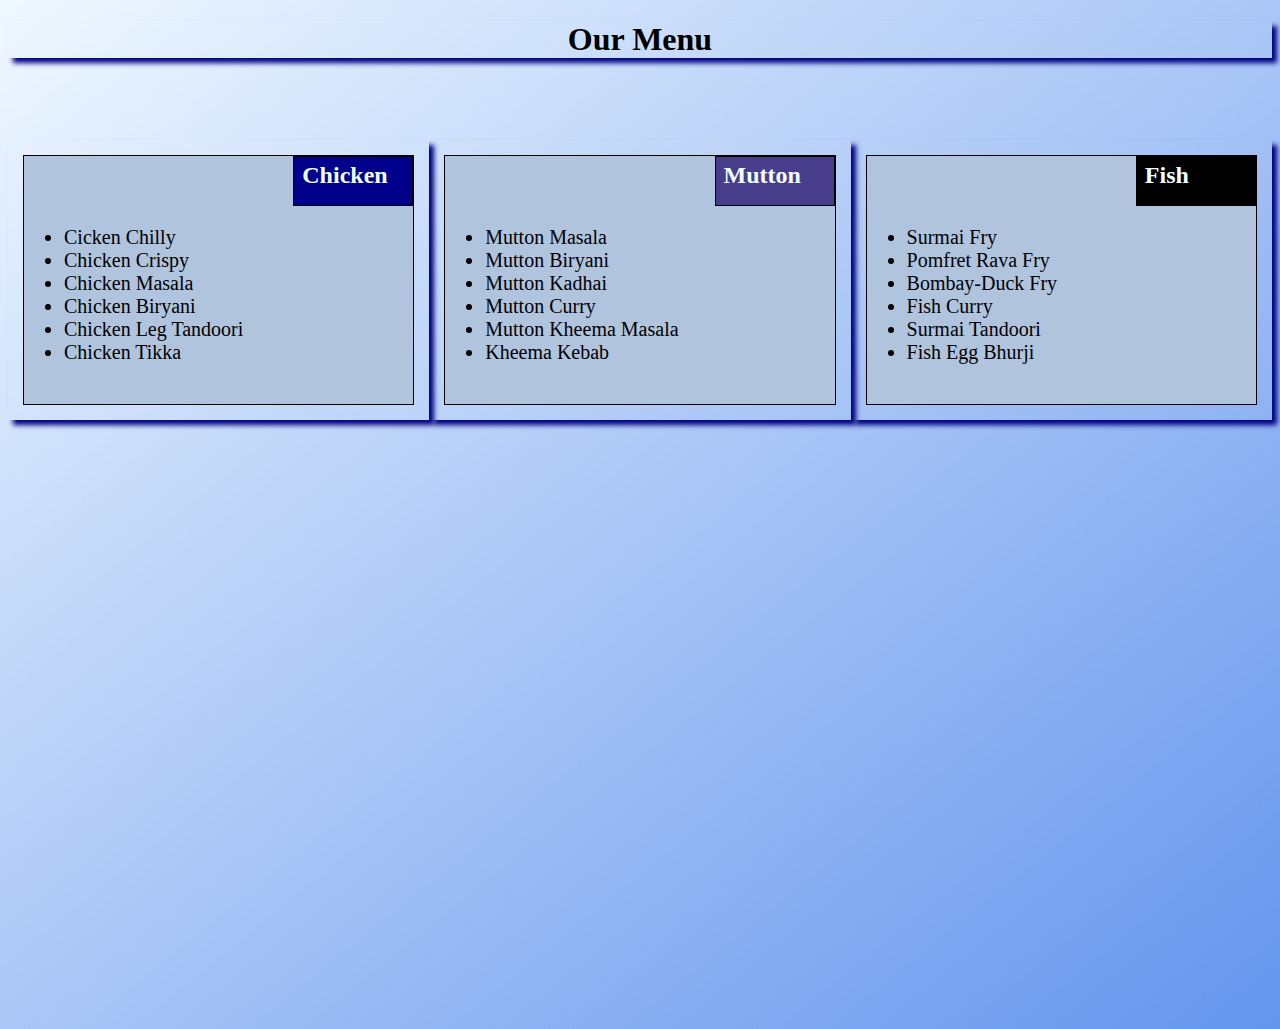
<file: module2-solution/index.html>
<!DOCTYPE html>
<html>
<head>
	<meta charset="utf-8">
	<meta http-equiv="X-UA-Compatible" content="IE=edge">
	<title>Module 2 Assignment</title>
	<meta name="viewport" content="width=device-width, initial-scale=1">
	<link rel="stylesheet" href="css/styles.css">
</head>
<body>
<h1>Our Menu</h1>

<div class="row">
	<div class="col-lg-4 col-md-6 col-sm-12">
  		<section>
  			<h2 id="chicken">Chicken</h2>
  				<ul>
  					<li>Cicken Chilly</li>
  					<li>Chicken Crispy</li>
  					<li>Chicken Masala</li>
  					<li>Chicken Biryani</li>
  					<li>Chicken Leg Tandoori</li>
  					<li>Chicken Tikka</li>
  				</ul>
  		</section>	
	</div>
</div>

<div class="row">
	<div class="col-lg-4 col-md-6 col-sm-12">
  		<section>
  			<h2 id="mutton">Mutton</h2>
  				<ul>
  					<li>Mutton Masala</li>
  					<li>Mutton Biryani</li>
  					<li>Mutton Kadhai</li>
  					<li>Mutton Curry</li>
  					<li>Mutton Kheema Masala</li>
  					<li>Kheema Kebab</li>
  				</ul>
  		</section>
	</div>
</div>
 
<div class="row">
	<div class="col-lg-4 col-md-12 col-sm-12">
  		<section>
  			<h2 id="fish">Fish</h2>
  				<ul>
  					<li>Surmai Fry</li>
  					<li>Pomfret Rava Fry</li>
  					<li>Bombay-Duck Fry</li>
  					<li>Fish Curry</li>
  					<li>Surmai Tandoori</li>
  					<li>Fish Egg Bhurji</li>
  				</ul>
  		</section>
	</div>
</div>

</body>
</html>
</file>
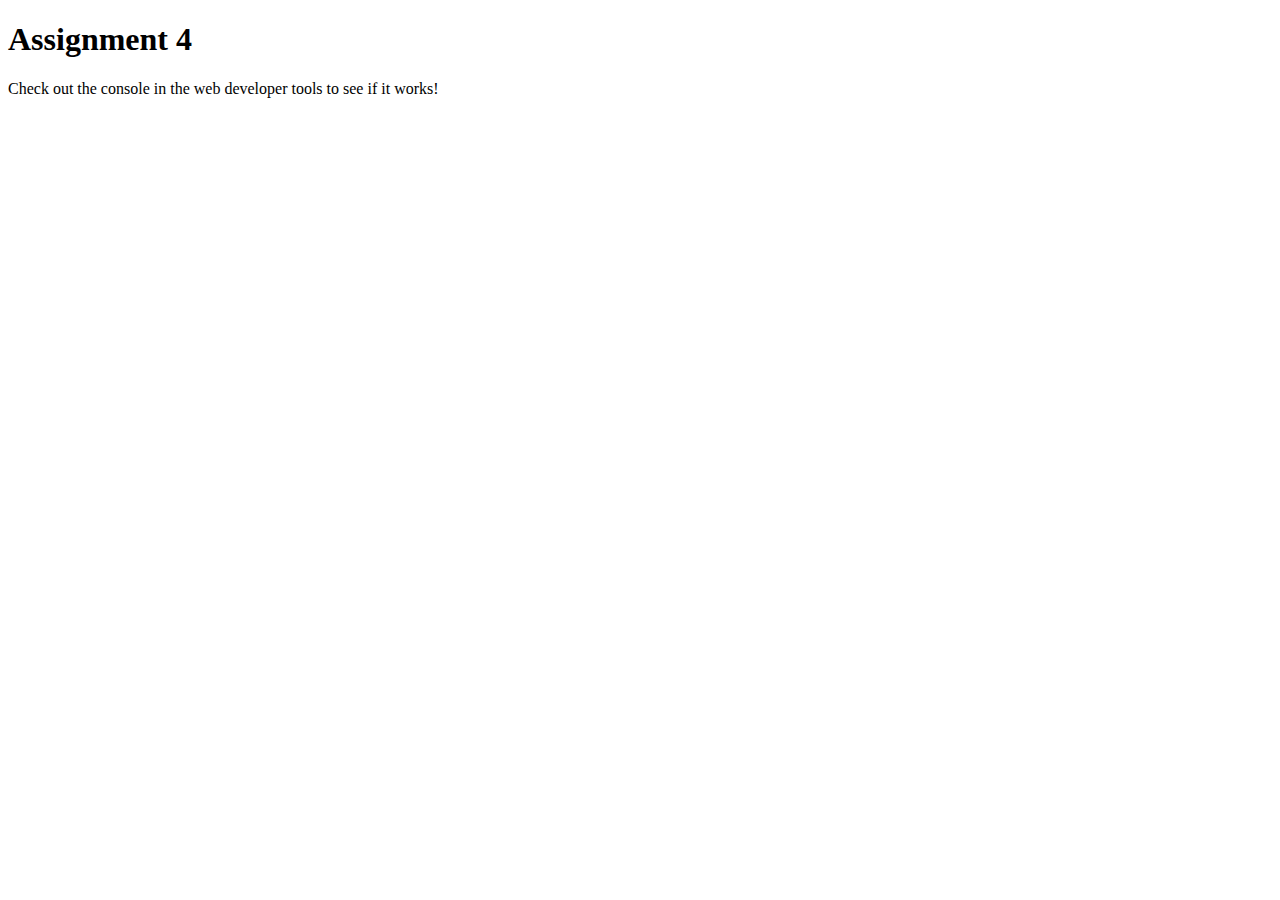
<file: module4-solution/index.html>
<!DOCTYPE html>
<html>
<head>
	<meta charset="utf-8">
	<title>Module 4 Assignment</title>
	<script src="Hello.js"></script>
    <script src="GoodBye.js"></script>
    <script src="script.js"></script>
</head>
<body>
	<h1>Assignment 4</h1>
    <p>Check out the console in the web developer tools to see if it works!</p>
</body>
</html>
</file>
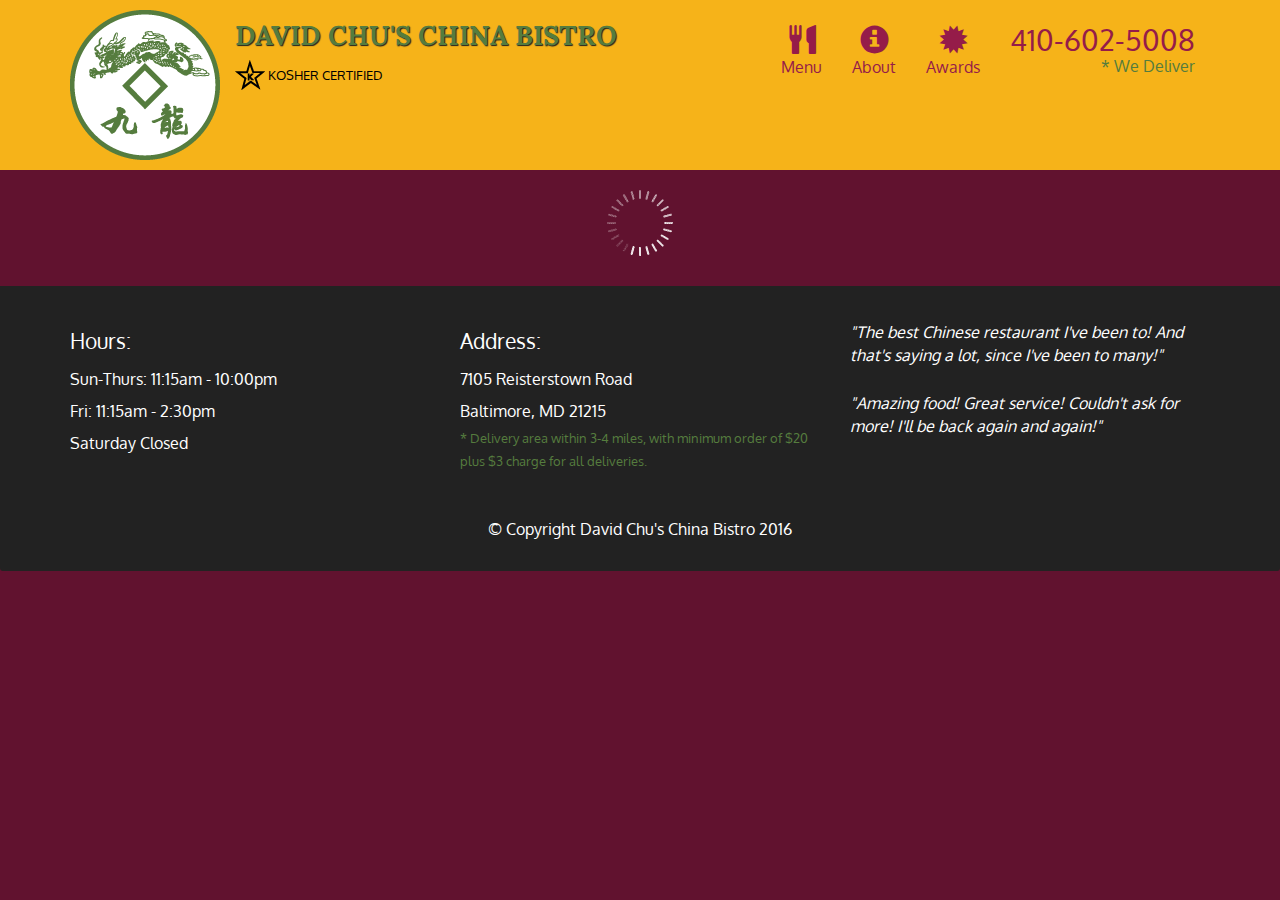
<file: module5-solution/index.html>
<!doctype html>
<html lang="en">
  <head>
    <meta charset="utf-8">
    <meta http-equiv="X-UA-Compatible" content="IE=edge">
    <meta name="viewport" content="width=device-width, initial-scale=1">
    <title>David Chu's China Bistro</title>
    <link rel="stylesheet" href="css/bootstrap.min.css">
    <link rel="stylesheet" href="css/styles.css">
    <link href='https://fonts.googleapis.com/css?family=Oxygen:400,300,700' rel='stylesheet' type='text/css'>
    <link href='https://fonts.googleapis.com/css?family=Lora' rel='stylesheet' type='text/css'>
  </head>
<body>
  <header>
    <nav id="header-nav" class="navbar navbar-default">
      <div class="container">
        <div class="navbar-header">
          <a href="index.html" class="pull-left visible-md visible-lg">
            <div id="logo-img" alt="Logo image"></div>
          </a>

          <div class="navbar-brand">
            <a href="index.html"><h1>David Chu's China Bistro</h1></a>
            <p>
              <img src="images/star-k-logo.png" alt="Kosher certification">
              <span>Kosher Certified</span>
            </p>
          </div>

          <button id="navbarToggle" type="button" class="navbar-toggle collapsed" data-toggle="collapse" data-target="#collapsable-nav" aria-expanded="false">
            <span class="sr-only">Toggle navigation</span>
            <span class="icon-bar"></span>
            <span class="icon-bar"></span>
            <span class="icon-bar"></span>
          </button>
        </div>
        
        <div id="collapsable-nav" class="collapse navbar-collapse">
           <ul id="nav-list" class="nav navbar-nav navbar-right">
            <li id="navHomeButton" class="visible-xs active">
              <a href="index.html">
                <span class="glyphicon glyphicon-home"></span> Home</a>
            </li>
            <li id="navMenuButton">
              <a href="#" onclick="$dc.loadMenuCategories();">
                <span class="glyphicon glyphicon-cutlery"></span><br class="hidden-xs"> Menu</a>
            </li>
            <li>
              <a href="#">
                <span class="glyphicon glyphicon-info-sign"></span><br class="hidden-xs"> About</a>
            </li>
            <li>
              <a href="#">
                <span class="glyphicon glyphicon-certificate"></span><br class="hidden-xs"> Awards</a>
            </li>
            <li id="phone" class="hidden-xs">
              <a href="tel:410-602-5008">
                <span>410-602-5008</span></a><div>* We Deliver</div>
            </li>
          </ul><!-- #nav-list -->
        </div><!-- .collapse .navbar-collapse -->
      </div><!-- .container -->
    </nav><!-- #header-nav -->
  </header>

  <div id="call-btn" class="visible-xs">
    <a class="btn" href="tel:410-602-5008">
    <span class="glyphicon glyphicon-earphone"></span>
    410-602-5008
    </a>
  </div>
  <div id="xs-deliver" class="text-center visible-xs">* We Deliver</div>

  <div id="main-content" class="container"></div>

  <footer class="panel-footer">
    <div class="container">
      <div class="row">
        <section id="hours" class="col-sm-4">
          <span>Hours:</span><br>
          Sun-Thurs: 11:15am - 10:00pm<br>
          Fri: 11:15am - 2:30pm<br>
          Saturday Closed
          <hr class="visible-xs">
        </section>
        <section id="address" class="col-sm-4">
          <span>Address:</span><br>
          7105 Reisterstown Road<br>
          Baltimore, MD 21215
          <p>* Delivery area within 3-4 miles, with minimum order of $20 plus $3 charge for all deliveries.</p>
          <hr class="visible-xs">
        </section>
        <section id="testimonials" class="col-sm-4">
          <p>"The best Chinese restaurant I've been to! And that's saying a lot, since I've been to many!"</p>
          <p>"Amazing food! Great service! Couldn't ask for more! I'll be back again and again!"</p>
        </section>
      </div>
      <div class="text-center">&copy; Copyright David Chu's China Bistro 2016</div>
    </div>
  </footer>

  <!-- jQuery (Bootstrap JS plugins depend on it) -->
  <script src="js/jquery-2.1.4.min.js"></script>
  <script src="js/bootstrap.min.js"></script>
  <script src="js/ajax-utils.js"></script>
  <script src="js/script.js"></script>
</body>
</html>
</file>
<file: module2-solution/css/styles.css>
*{
	box-sizing: border-box;
}
body{
	background-image: linear-gradient(to right bottom, aliceblue, cornflowerblue);
	height: 1000px;
	font-family: Comic Sans MS, Comic Sans;
}
h1{
	text-align: center;
	box-shadow: 5px 5px 5px navy;
}

section {
  border: 1px solid black;
  background-color: lightsteelblue;
  height: 250px;
}
h2{
	float: right;
	color: azure;
	border: 1px solid black;
	padding: 5px 8px 5px 8px;
	margin-top: 0;
	margin-bottom: 20px;
	width: 120px;
	height: 50px;
}
ul{
	clear: right;
	width: 90%;
	font-size: 20px;
}
#chicken{
	background-color: darkblue;
}
#mutton{
	background-color: darkslateblue;
}
#fish{
	background-color: black;
}

.row{
	width: 100%;
}

/*____Desktop____*/
@media (min-width: 992px) {
  .col-lg-1, .col-lg-2, .col-lg-3, .col-lg-4, .col-lg-5, .col-lg-6, .col-lg-7, .col-lg-8, .col-lg-9, .col-lg-10, .col-lg-11, .col-lg-12 {
    float: left;
    padding: 15px;
    box-shadow: 5px 5px 5px navy;
    margin-top: 60px;
  }
  .col-lg-1 {
    width: 8.33%;
  }
  .col-lg-2 {
    width: 16.66%;
  }
  .col-lg-3 {
    width: 25%;
  }
  .col-lg-4 {
    width: 33.33%;
  }
  .col-lg-5 {
    width: 41.66%;
  }
  .col-lg-6 {
    width: 50%;
  }
  .col-lg-7 {
    width: 58.33%;
  }
  .col-lg-8 {
    width: 66.66%;
  }
  .col-lg-9 {
    width: 74.99%;
  }
  .col-lg-10 {
    width: 83.33%;
  }
  .col-lg-11 {
    width: 91.66%;
  }
  .col-lg-12 {
    width: 100%;
  }
}


/*____Tablet____*/
@media (min-width: 768px) and (max-width: 991px) {
  .col-md-1, .col-md-2, .col-md-3, .col-md-4, .col-md-5, .col-md-6, .col-md-7, .col-md-8, .col-md-9, .col-md-10, .col-md-11, .col-md-12 {
    float: left;
    padding: 15px;
    box-shadow: 5px 5px 5px navy;
    margin-top: 60px;
  }
  .col-md-1 {
    width: 8.33%;
  }
  .col-md-2 {
    width: 16.66%;
  }
  .col-md-3 {
    width: 25%;
  }
  .col-md-4 {
    width: 33.33%;
  }
  .col-md-5 {
    width: 41.66%;
  }
  .col-md-6 {
    width: 50%;
  }
  .col-md-7 {
    width: 58.33%;
  }
  .col-md-8 {
    width: 66.66%;
  }
  .col-md-9 {
    width: 74.99%;
  }
  .col-md-10 {
    width: 83.33%;
  }
  .col-md-11 {
    width: 91.66%;
  }
  .col-md-12 {
    width: 100%;
  }
}
/*____Mobile____*/
@media (max-width: 767px) {
  .col-sm-1, .col-sm-2, .col-sm-3, .col-sm-4, .col-sm-5, .col-sm-6, .col-sm-7, .col-sm-8, .col-sm-9, .col-sm-10, .col-sm-11, .col-sm-12 {
    float: left;
    padding: 15px;
    box-shadow: 5px 5px 5px navy;
    margin-top: 60px;
  }
  .col-sm-1 {
    width: 8.33%;
  }
  .col-sm-2 {
    width: 16.66%;
  }
  .col-sm-3 {
    width: 25%;
  }
  .col-sm-4 {
    width: 33.33%;
  }
  .col-sm-5 {
    width: 41.66%;
  }
  .col-sm-6 {
    width: 50%;
  }
  .col-sm-7 {
    width: 58.33%;
  }
  .col-sm-8 {
    width: 66.66%;
  }
  .col-sm-9 {
    width: 74.99%;
  }
  .col-sm-10 {
    width: 83.33%;
  }
  .col-sm-11 {
    width: 91.66%;
  }
  .col-sm-12 {
    width: 100%;
  }
}
</file>
<file: module5-solution/css/styles.css>
body {
  font-size: 16px;
  color: #fff;
  background-color: #61122f;
  font-family: 'Oxygen', sans-serif;
}

/** HEADER **/
#header-nav {
  background-color: #f6b319;
  border-radius: 0;
  border: 0;
}

#logo-img {
  background: url('../images/restaurant-logo_large.png') no-repeat;
  width: 150px;
  height: 150px;
  margin: 10px 15px 10px 0;
}

.navbar-brand {
  padding-top: 25px;
}
.navbar-brand h1 { /* Restaurant name */
  font-family: 'Lora', serif;
  color: #557c3e;
  font-size: 1.5em;
  text-transform: uppercase;
  font-weight: bold;
  text-shadow: 1px 1px 1px #222;
  margin-top: 0;
  margin-bottom: 0;
  line-height: .75;
}
.navbar-brand a:hover, .navbar-brand a:focus {
  text-decoration: none;
}
.navbar-brand p { /* Kosher cert */
  color: #000;
  text-transform: uppercase;
  font-size: .7em;
  margin-top: 15px;
}
.navbar-brand p span { /* Star-K */
  vertical-align: middle;
}

#nav-list {
  margin-top: 10px;
}
#nav-list a {
  color: #951C49;
  text-align: center;
}
#nav-list a:hover {
  background: #E7E7E7;
}
#nav-list a span {
  font-size: 1.8em;
}

#phone {
  margin-top: 5px;
}
#phone a { /* Phone number */
  text-align: right;
  padding-bottom: 0;
}
#phone div { /* We Deliver */
  color: #557c3e;
  text-align: right;
  padding-right: 15px;
}

.navbar-header button.navbar-toggle, .navbar-header .icon-bar {
  border: 1px solid #61122f;
}
.navbar-header button.navbar-toggle {
  clear: both;
  margin-top: -30px;
}
/* END HEADER */

/* FOOTER */
.panel-footer {
  margin-top: 30px;
  padding-top: 35px;
  padding-bottom: 30px;
  background-color: #222;
  border-top: 0;
}
.panel-footer div.row {
  margin-bottom: 35px;
}
#hours, #address {
  line-height: 2;
}
#hours > span, #address > span {
  font-size: 1.3em;
}
#address p {
  color: #557c3e;
  font-size: .8em;
  line-height: 1.8;
}
#testimonials {
  font-style: italic;
}
#testimonials p:nth-child(2) {
  margin-top: 25px;
}
/* END FOOTER */



/* HOME PAGE */
.container .jumbotron {
  box-shadow: 0 0 50px #3F0C1F;
  border: 2px solid #3F0C1F;
}

#menu-tile, #specials-tile, #map-tile {
  height: 250px;
  width: 100%;
  margin-bottom: 15px;
  position: relative;
  border: 2px solid #3F0C1F;
  overflow: hidden;
}
#menu-tile:hover, #specials-tile:hover, #map-tile:hover {
  box-shadow: 0 1px 5px 1px #cccccc;
}
#menu-tile {
  background: url('../images/menu-tile.jpg') no-repeat;
  background-position: center;
}
#specials-tile {
  background: url('../images/specials-tile.jpg') no-repeat;
  background-position: center;
}
#menu-tile span, #specials-tile span, #map-tile span {
  position: absolute;
  bottom: 0;
  right: 0;
  width: 100%;
  text-align: center;
  font-size: 1.6em;
  text-transform: uppercase;
  background-color: #000;
  color: #fff;
  opacity: .8;
}
/* END HOME PAGE */

/* MENU CATEGORIES PAGE */
.category-tile { 
  position: relative;
  border: 2px solid #3F0C1F;
  overflow: hidden;
  width: 200px;
  height: 200px;
  margin: 0 auto 15px;
}
.category-tile span {
  position: absolute;
  bottom: 0;
  right: 0;
  width: 100%;
  text-align: center;
  font-size: 1.2em;
  text-transform: uppercase;
  background-color: #000;
  color: #fff;
  opacity: .8;
}
.category-tile:hover {
  box-shadow: 0 1px 5px 1px #cccccc;
}

#menu-categories-title + div {
  margin-bottom: 50px;
}
/* END MENU CATEGORIES PAGE */

/* SINGLE CATEGORY PAGE */
.menu-item-tile {
  margin-bottom: 25px;
}
.menu-item-tile hr {
  width: 80%;
}
.menu-item-tile .menu-item-price {
  font-size: 1.1em;
  text-align: right;
  margin-top: -15px;
  margin-right: -15px;
}
.menu-item-tile .menu-item-price span {
  font-size: .6em;
}
.menu-item-photo {
  position: relative;
  border: 2px solid #3F0C1F; 
  overflow: hidden;
  padding: 0;
  margin-right: -15px;
  margin-left: auto;
  margin-bottom: 20px;
  max-width: 250px;
}
.menu-item-photo div {
  position: absolute;
  bottom: 0;
  right: 0;
  width: 80px;
  background-color: #557c3e;
  text-align: center;
}
.menu-item-description {
  padding-right: 30px;
}
h3.menu-item-title {
  margin: 0 0 10px;
}
.menu-item-details {
  font-size: .9em;
  font-style: italic;
}
/* END SINGLE CATEGORY PAGE */


/********** Large devices only **********/
@media (min-width: 1200px) {
  .container .jumbotron {
    background: url('../images/jumbotron_1200.jpg') no-repeat;
    height: 675px;
  }
}

/********** Medium devices only **********/
@media (min-width: 992px) and (max-width: 1199px) {
  /* Header */
  #logo-img {
    background: url('../images/restaurant-logo_medium.png') no-repeat;
    width: 100px;
    height: 100px;
    margin: 5px 5px 5px 0;
  }
  /* End Header */

  /* Home Page */
  .container .jumbotron {
    background: url('../images/jumbotron_992.jpg') no-repeat;
    height: 558px;
  }
  /* End Home Page */
}

/********** Small devices only **********/
@media (min-width: 768px) and (max-width: 991px) {
  /* Home Page */
  .container .jumbotron {
    background: url('../images/jumbotron_768.jpg') no-repeat;
    height: 432px;
  }
  /* End Home Page */
}

/********** Extra small devices only **********/
@media (max-width: 767px) {
  /* Header */
  .navbar-brand {
    padding-top: 10px;
    height: 80px;
  }
  .navbar-brand h1 { /* Restaurant name */
    padding-top: 10px;
    font-size: 5vw; /* 1vw = 1% of viewport width */
  }
  .navbar-brand p { /* Kosher cert */
    font-size: .6em;
    margin-top: 12px;
  }
  .navbar-brand p img { /* Star-K */
    height: 20px;
  }

  #collapsable-nav a { /* Collapsed nav menu text */
    font-size: 1.2em;
  }
  #collapsable-nav a span { /* Collapsed nav menu glyph */
    font-size: 1em;
    margin-right: 5px;
  }

  #call-btn > a {
    font-size: 1.5em;
    display: block;
    margin: 0 20px;
    padding: 10px;
    border: 2px solid #fff;
    background-color: #f6b319;
    color: #951c49;
  }
  #xs-deliver {
    margin-top: 5px;
    font-size: .7em;
    letter-spacing: .1em;
    text-transform: uppercase;
  }
  /* End Header */

  /* Footer */
  .panel-footer section {
    margin-bottom: 30px;
    text-align: center;
  }
  .panel-footer section:nth-child(3) {
    margin-bottom: 0; /* margin already exists on the whole row */
  }
  .panel-footer section hr {
    width: 50%;
  }
  /* End Footer */

  /* Home Page */
  .container .jumbotron {
    margin-top: 30px;
    padding: 0;
  }
  #menu-tile, #specials-tile {
    width: 360px;
    margin: 0 auto 15px;
  }

  .menu-item-photo {
    margin-right: auto;
  }
  .menu-item-tile .menu-item-price {
    text-align: center;
  }
  .menu-item-description {
    text-align: center;;
  }
}


/********** Super extra small devices Only :-) (e.g., iPhone 4) **********/
@media (max-width: 479px) {
  /* Header */
  .navbar-brand h1 { /* Restaurant name */
    padding-top: 5px;
    font-size: 6vw;
  }
  /* End Header */
  
  /* Home page */
  #menu-tile, #specials-tile {
    width: 280px;
    margin: 0 auto 15px;
  }

  .col-xxs-12 {
    position: relative;
    min-height: 1px;
    padding-right: 15px;
    padding-left: 15px;
    float: left;
    width: 100%;
  }
}
</file>
